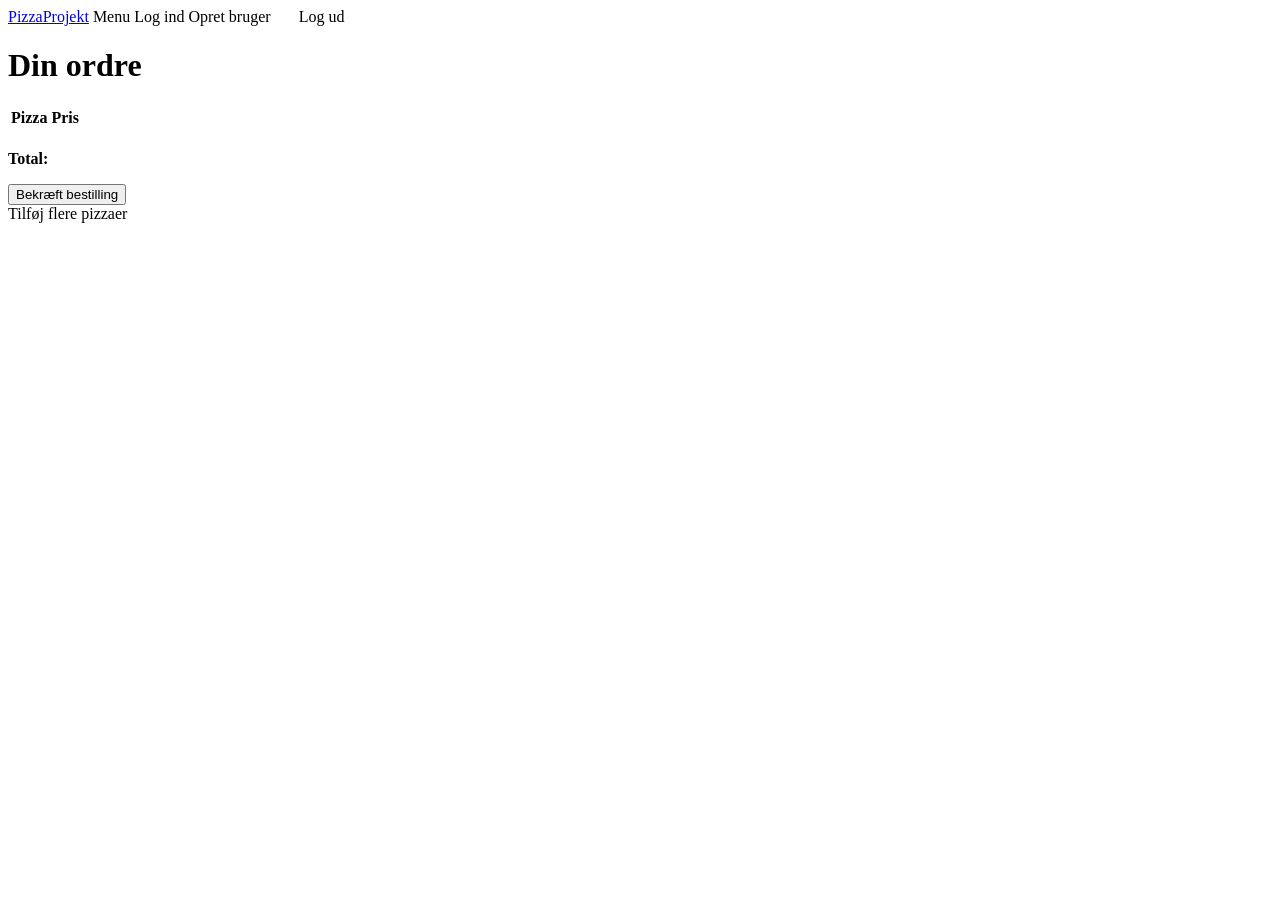
<file: src/main/resources/templates/order/order.html>
<!DOCTYPE html>
<html lang="da" xmlns:th="http://www.thymeleaf.org">
<head>
    <meta charset="UTF-8">
    <title>Ny ordre - PizzaProjekt</title>
    <link rel="stylesheet" th:href="@{/css/Style.css}">
</head>
<body>

<nav>
    <a class="brand" href="/">PizzaProjekt</a>
    <a th:href="@{/pizza/list}">Menu</a>
    <th:block th:if="${session.loggedInUser == null}">
        <a th:href="@{/user/login}">Log ind</a>
        <a th:href="@{/user/register}">Opret bruger</a>
    </th:block>
    <th:block th:if="${session.loggedInUser != null}">
        <span style="color:white; font-size:14px;" th:text="'Hej, ' + ${session.loggedInUser?.name}">Hej</span>
        <a th:href="@{/user/logout}">Log ud</a>
    </th:block>
</nav>

<div class="container">
    <h1>Din ordre</h1>

    <div class="order-summary">
        <table>
            <thead>
            <tr>
                <th>Pizza</th>
                <th>Pris</th>
            </tr>
            </thead>
            <tbody>
            <tr th:each="pizza : ${order.pizzas}">
                <td th:text="${pizza.name}"></td>
                <td th:text="${pizza.totalPrice()} + ' kr.'"></td>
            </tr>
            </tbody>
        </table>

        <p><strong>Total: </strong><span th:text="${order.totalPrice} + ' kr.'"></span></p>

        <form th:action="@{/order/confirm}" method="post">
            <button type="submit" class="btn">Bekræft bestilling</button>
        </form>
        <a th:href="@{/pizza/list}" class="btn btn-secondary" style="margin-top:10px;">Tilføj flere pizzaer</a>
    </div>
</div>

</body>
</html>
</file>
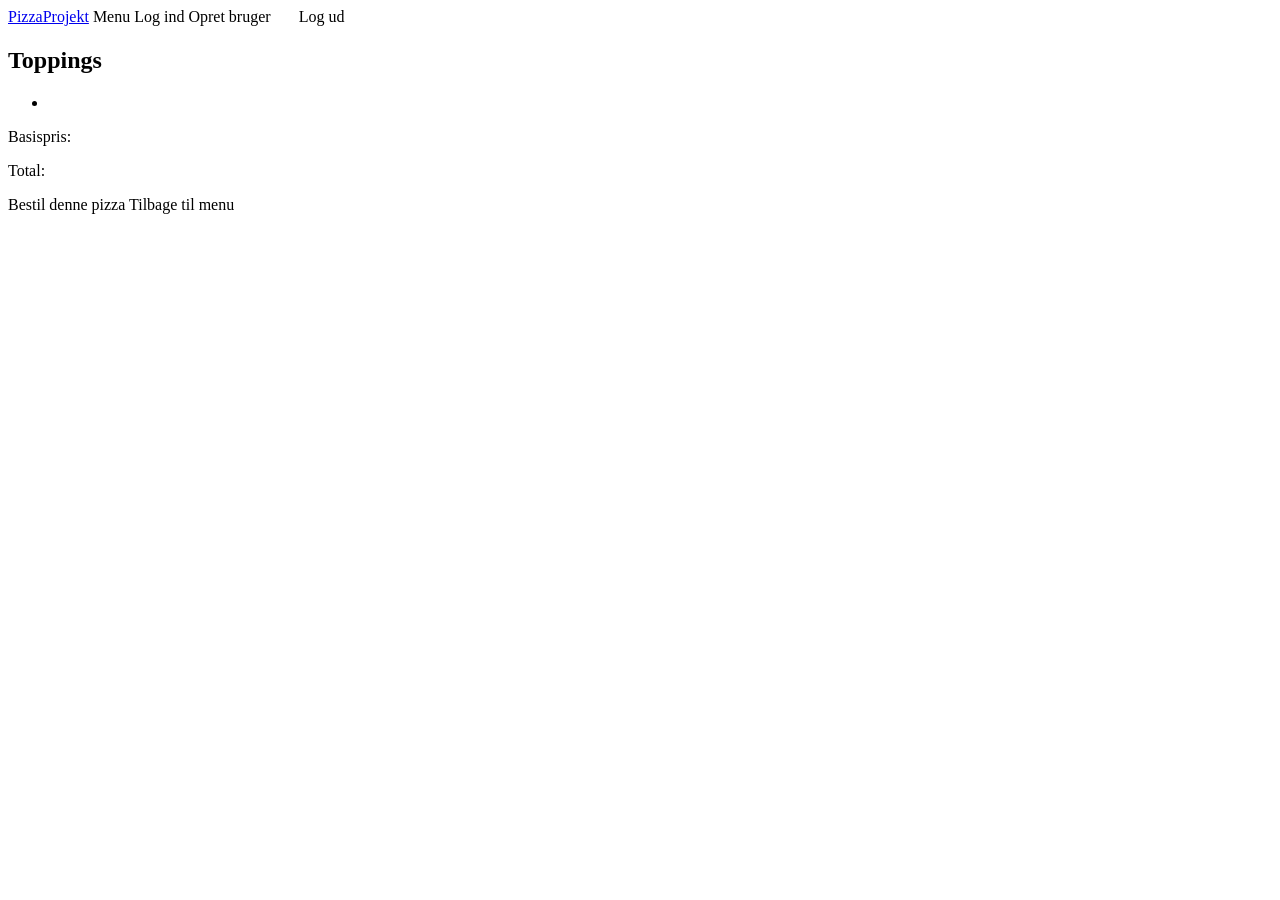
<file: src/main/resources/templates/pizza/details.html>
<!DOCTYPE html>
<html lang="da" xmlns:th="http://www.thymeleaf.org">
<head>
    <meta charset="UTF-8">
    <title th:text="${pizza.name} + ' - PizzaProjekt'">Pizza - PizzaProjekt</title>
    <link rel="stylesheet" th:href="@{/css/Style.css}">
</head>
<body>

<nav>
    <a class="brand" href="/">PizzaProjekt</a>
    <a th:href="@{/pizza/list}">Menu</a>
    <th:block th:if="${session.loggedInUser == null}">
        <a th:href="@{/user/login}">Log ind</a>
        <a th:href="@{/user/register}">Opret bruger</a>
    </th:block>
    <th:block th:if="${session.loggedInUser != null}">
        <span style="color:white; font-size:14px;" th:text="'Hej, ' + ${session.loggedInUser?.name}">Hej</span>
        <a th:href="@{/user/logout}">Log ud</a>
    </th:block>
</nav>

<div class="container">
    <div class="pizza-detail">
        <h1 th:text="${pizza.name}"></h1>
        <p th:text="${pizza.desc}"></p>

        <h2>Toppings</h2>
        <ul class="topping-list">
            <li th:each="topping : ${pizza.toppings}">
                <span th:text="${topping.name}"></span>
                <span th:text="${topping.price} + ' kr.'"></span>
            </li>
        </ul>

        <p class="price">Basispris: <strong th:text="${pizza.price} + ' kr.'"></strong></p>
        <p class="price">Total: <strong th:text="${pizza.totalPrice()} + ' kr.'"></strong></p>

        <a th:href="@{/order/new(pizzaName=${pizza.name})}" class="btn">Bestil denne pizza</a>
        <a th:href="@{/pizza/list}" class="btn btn-secondary">Tilbage til menu</a>
    </div>
</div>

</body>
</html>
</file>
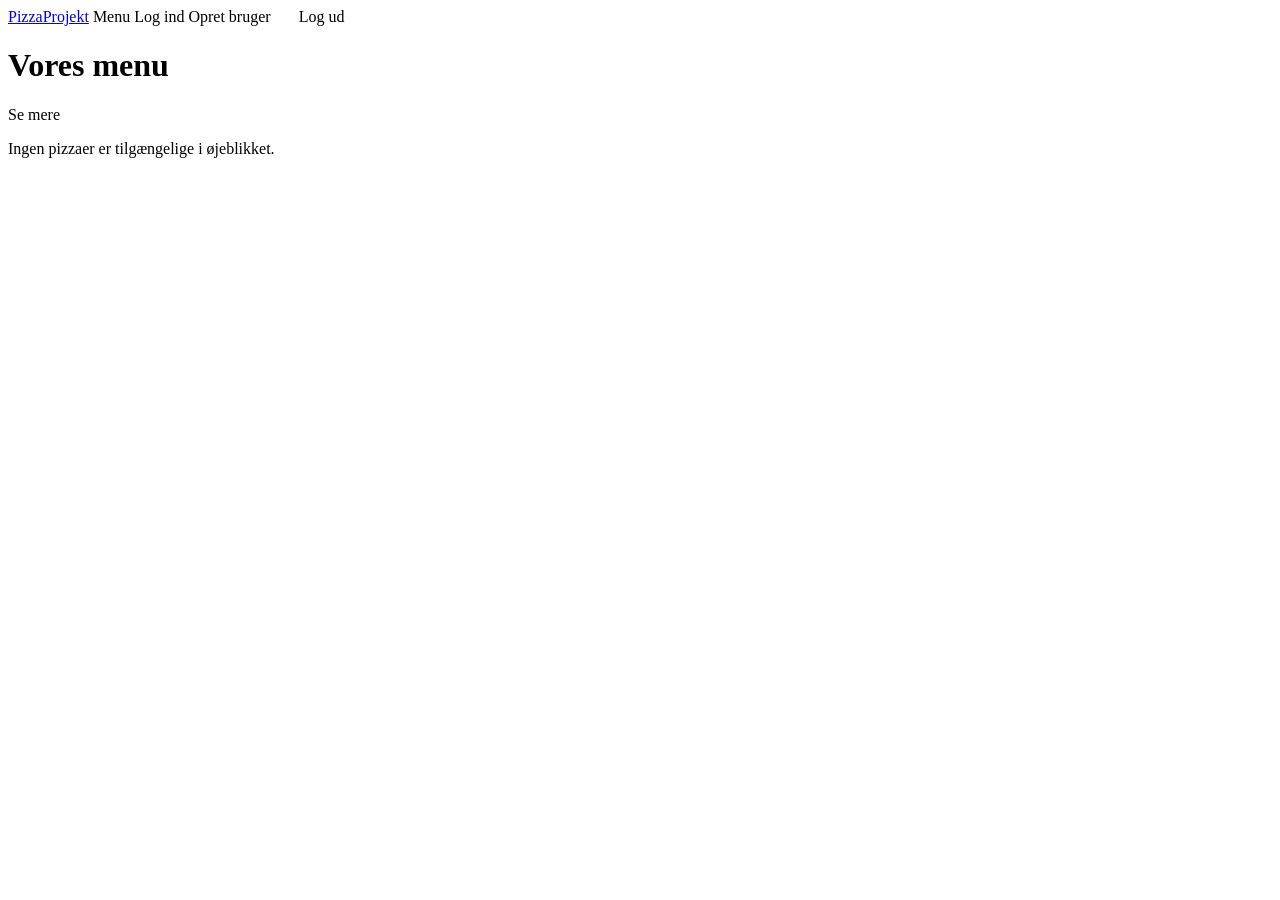
<file: src/main/resources/templates/pizza/list.html>
<!DOCTYPE html>
<html lang="da" xmlns:th="http://www.thymeleaf.org">
<head>
    <meta charset="UTF-8">
    <title>Menu - PizzaProjekt</title>
    <link rel="stylesheet" th:href="@{/css/Style.css}">
</head>
<body>

<nav>
    <a class="brand" href="/">PizzaProjekt</a>
    <a th:href="@{/pizza/list}">Menu</a>
    <th:block th:if="${session.loggedInUser == null}">
        <a th:href="@{/user/login}">Log ind</a>
        <a th:href="@{/user/register}">Opret bruger</a>
    </th:block>
    <th:block th:if="${session.loggedInUser != null}">
        <span style="color:white; font-size:14px;" th:text="'Hej, ' + ${session.loggedInUser?.name}">Hej</span>
        <a th:href="@{/user/logout}">Log ud</a>
    </th:block>
</nav>

<div class="container">
    <h1>Vores menu</h1>

    <div class="pizza-grid">
        <!--/*@thymesVar id="pizzas" type="java.util.List<dk.jonas.pizzaprojekt.domain.Pizza>"*/-->
        <div th:each="pizza : ${pizzas}" class="pizza-card">
            <h3 th:text="${pizza.name}"></h3>
            <p th:text="${pizza.desc}"></p>
            <p class="price" th:text="${pizza.price} + ' kr.'"></p>
            <a th:href="@{/pizza/{id}(id=${pizza.id})}" class="btn">Se mere</a>
        </div>
    </div>

    <div th:if="${#lists.isEmpty(pizzas)}">
        <p>Ingen pizzaer er tilgængelige i øjeblikket.</p>
    </div>
</div>

</body>
</html>
</file>
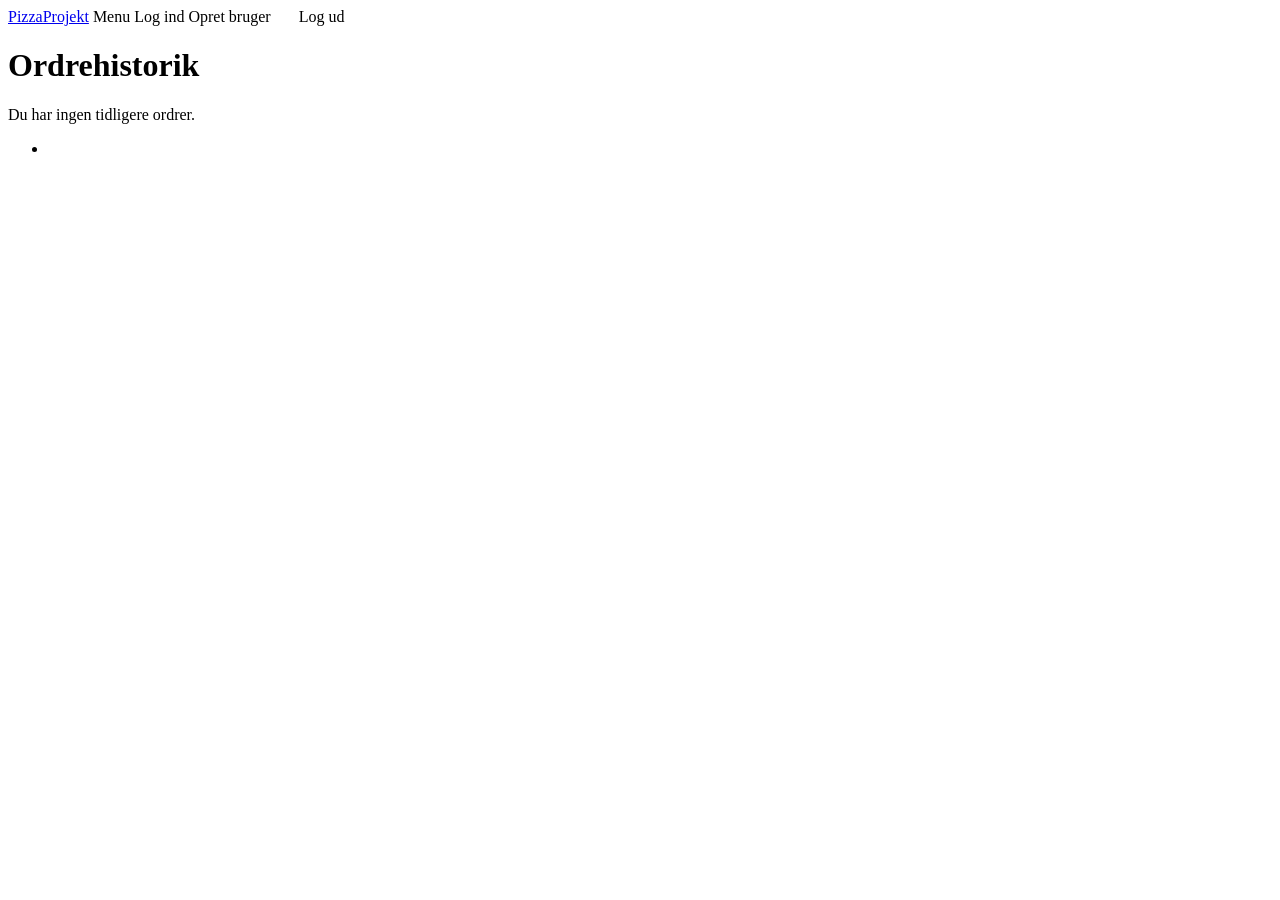
<file: src/main/resources/templates/user/history.html>
<!DOCTYPE html>
<html lang="da" xmlns:th="http://www.thymeleaf.org">
<head>
    <meta charset="UTF-8">
    <title>Ordrehistorik - PizzaProjekt</title>
    <link rel="stylesheet" th:href="@{/css/Style.css}">
</head>
<body>

<nav>
    <a class="brand" href="/">PizzaProjekt</a>
    <a th:href="@{/pizza/list}">Menu</a>
    <th:block th:if="${session.loggedInUser == null}">
        <a th:href="@{/user/login}">Log ind</a>
        <a th:href="@{/user/register}">Opret bruger</a>
    </th:block>
    <th:block th:if="${session.loggedInUser != null}">
        <span style="color:white; font-size:14px;" th:text="'Hej, ' + ${session.loggedInUser?.name}">Hej</span>
        <a th:href="@{/user/logout}">Log ud</a>
    </th:block>
</nav>

<div class="container">
    <h1>Ordrehistorik</h1>

    <div th:if="${#lists.isEmpty(orders)}">
        <p>Du har ingen tidligere ordrer.</p>
    </div>

    <div th:each="order : ${orders}" class="order-card">
        <p class="order-date" th:text="${#temporals.format(order.date, 'dd-MM-yyyy HH:mm')}"></p>
        <ul>
            <li th:each="pizza : ${order.pizzas}" th:text="${pizza.name}"></li>
        </ul>
        <p class="order-total" th:text="'Total: ' + ${order.totalPrice} + ' kr.'"></p>
    </div>
</div>

</body>
</html>
</file>
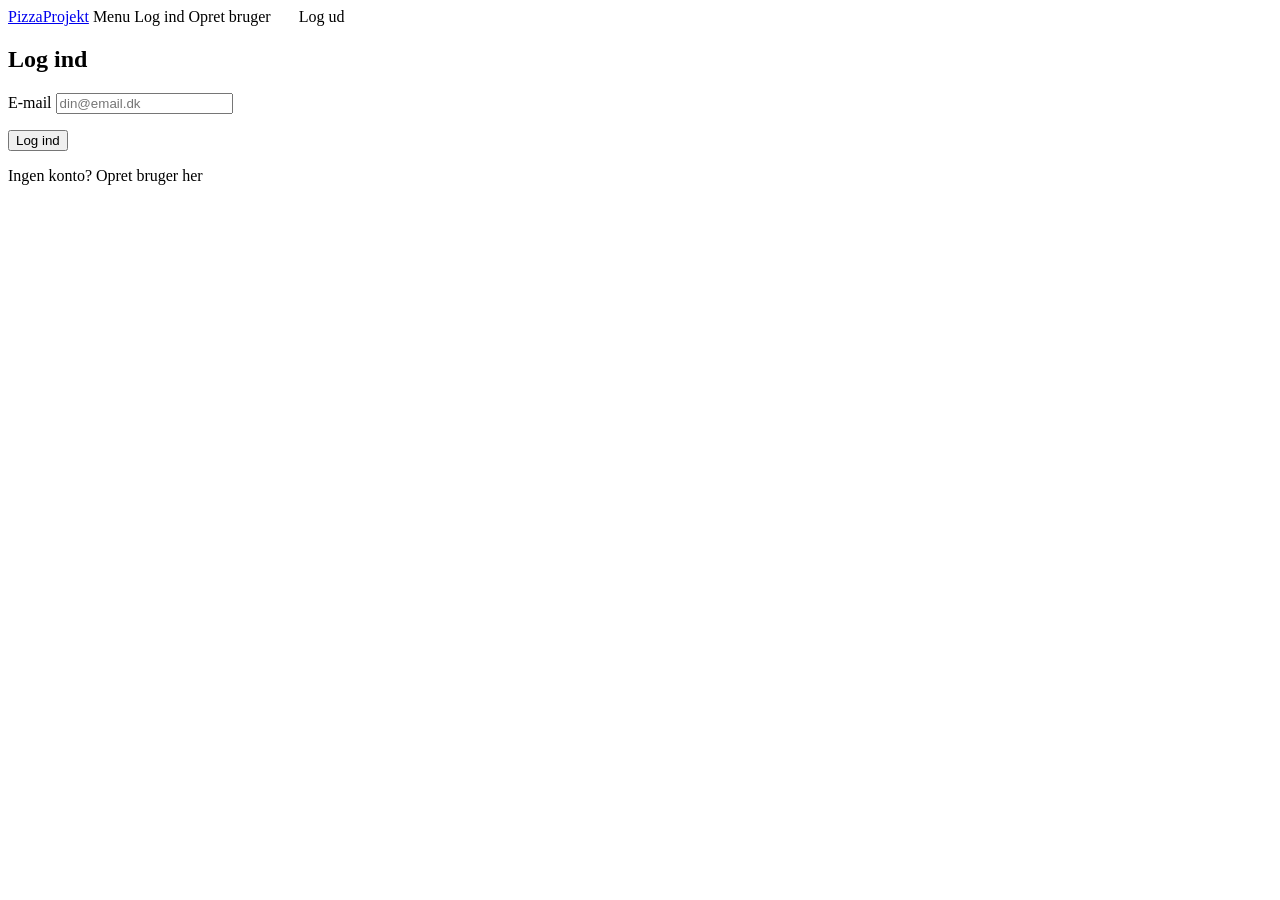
<file: src/main/resources/templates/user/login.html>
<!DOCTYPE html>
<html lang="da" xmlns:th="http://www.thymeleaf.org">
<head>
    <meta charset="UTF-8">
    <title>Log ind - PizzaProjekt</title>
    <link rel="stylesheet" th:href="@{/css/Style.css}">
</head>
<body>

<nav>
    <a class="brand" href="/">PizzaProjekt</a>
    <a th:href="@{/pizza/list}">Menu</a>
    <th:block th:if="${session.loggedInUser == null}">
        <a th:href="@{/user/login}">Log ind</a>
        <a th:href="@{/user/register}">Opret bruger</a>
    </th:block>
    <th:block th:if="${session.loggedInUser != null}">
        <span style="color:white; font-size:14px;" th:text="'Hej, ' + ${session.loggedInUser?.name}">Hej</span>
        <a th:href="@{/user/logout}">Log ud</a>
    </th:block>
</nav>

<div class="container">
    <div class="form-box">
        <h2>Log ind</h2>
        <form th:action="@{/user/login}" method="post">
            <div class="form-group">
                <label for="email">E-mail</label>
                <input type="email" id="email" name="email" placeholder="din@email.dk" required>
            </div>
            <p th:if="${error}" th:text="${error}" style="color:red;"></p>
            <button type="submit" class="btn">Log ind</button>
        </form>
        <p>Ingen konto? <a th:href="@{/user/register}">Opret bruger her</a></p>
    </div>
</div>

</body>
</html>
</file>
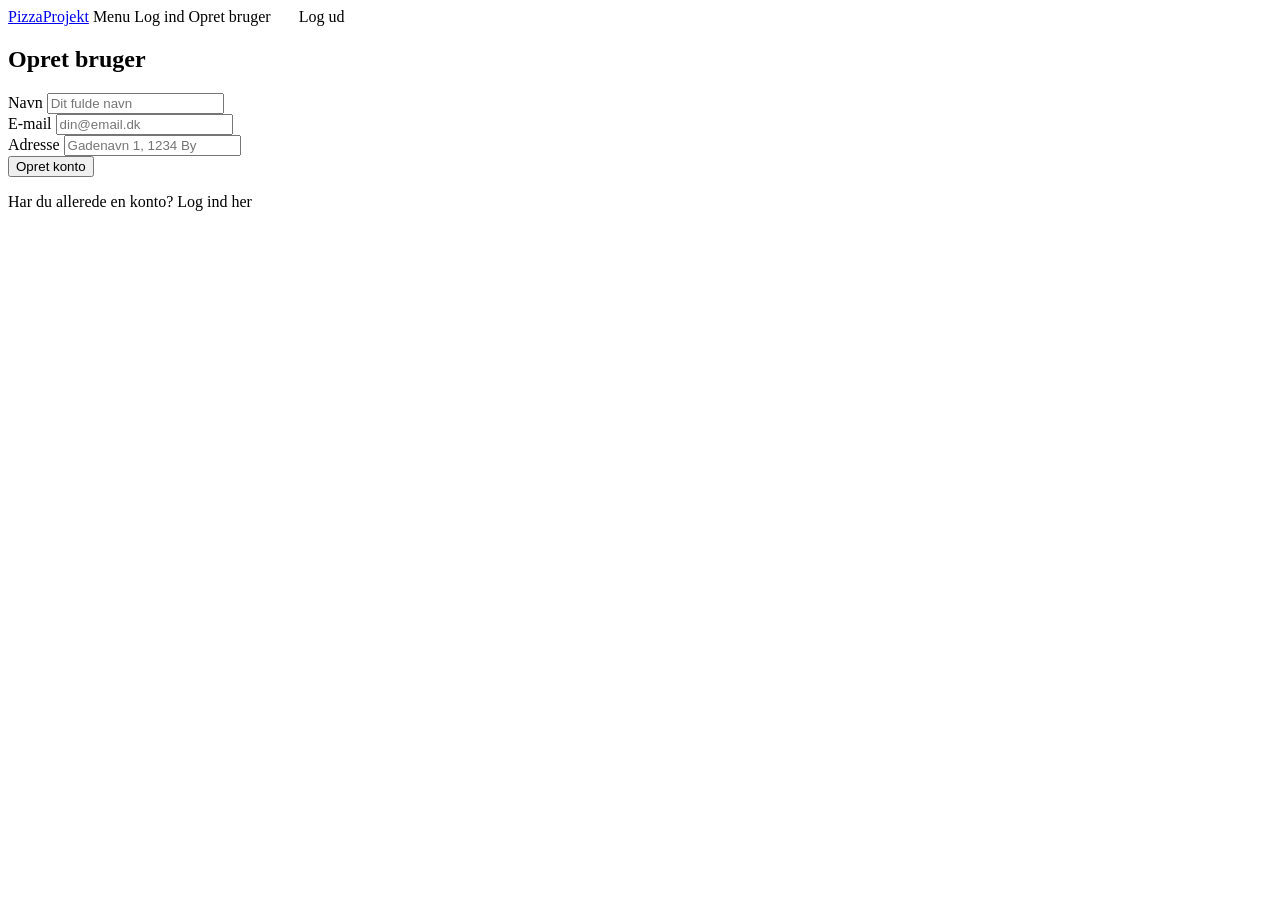
<file: src/main/resources/templates/user/register.html>
<!DOCTYPE html>
<html lang="da" xmlns:th="http://www.thymeleaf.org">
<head>
    <meta charset="UTF-8">
    <title>Opret bruger - PizzaProjekt</title>
    <link rel="stylesheet" th:href="@{/css/Style.css}">
</head>
<body>

<nav>
    <a class="brand" href="/">PizzaProjekt</a>
    <a th:href="@{/pizza/list}">Menu</a>
    <th:block th:if="${session.loggedInUser == null}">
        <a th:href="@{/user/login}">Log ind</a>
        <a th:href="@{/user/register}">Opret bruger</a>
    </th:block>
    <th:block th:if="${session.loggedInUser != null}">
        <span style="color:white; font-size:14px;" th:text="'Hej, ' + ${session.loggedInUser?.name}">Hej</span>
        <a th:href="@{/user/logout}">Log ud</a>
    </th:block>
</nav>

<div class="container">
    <div class="form-box">
        <h2>Opret bruger</h2>
        <form th:action="@{/user/register}" th:object="${user}" method="post">
            <div class="form-group">
                <label for="name">Navn</label>
                <input type="text" id="name" th:field="*{name}" placeholder="Dit fulde navn" required>
            </div>
            <div class="form-group">
                <label for="email">E-mail</label>
                <input type="email" id="email" th:field="*{email}" placeholder="din@email.dk" required>
            </div>
            <div class="form-group">
                <label for="address">Adresse</label>
                <input type="text" id="address" th:field="*{address}" placeholder="Gadenavn 1, 1234 By" required>
            </div>
            <button type="submit" class="btn">Opret konto</button>
        </form>
        <p>Har du allerede en konto? <a th:href="@{/user/login}">Log ind her</a></p>
    </div>
</div>

</body>
</html>
</file>
